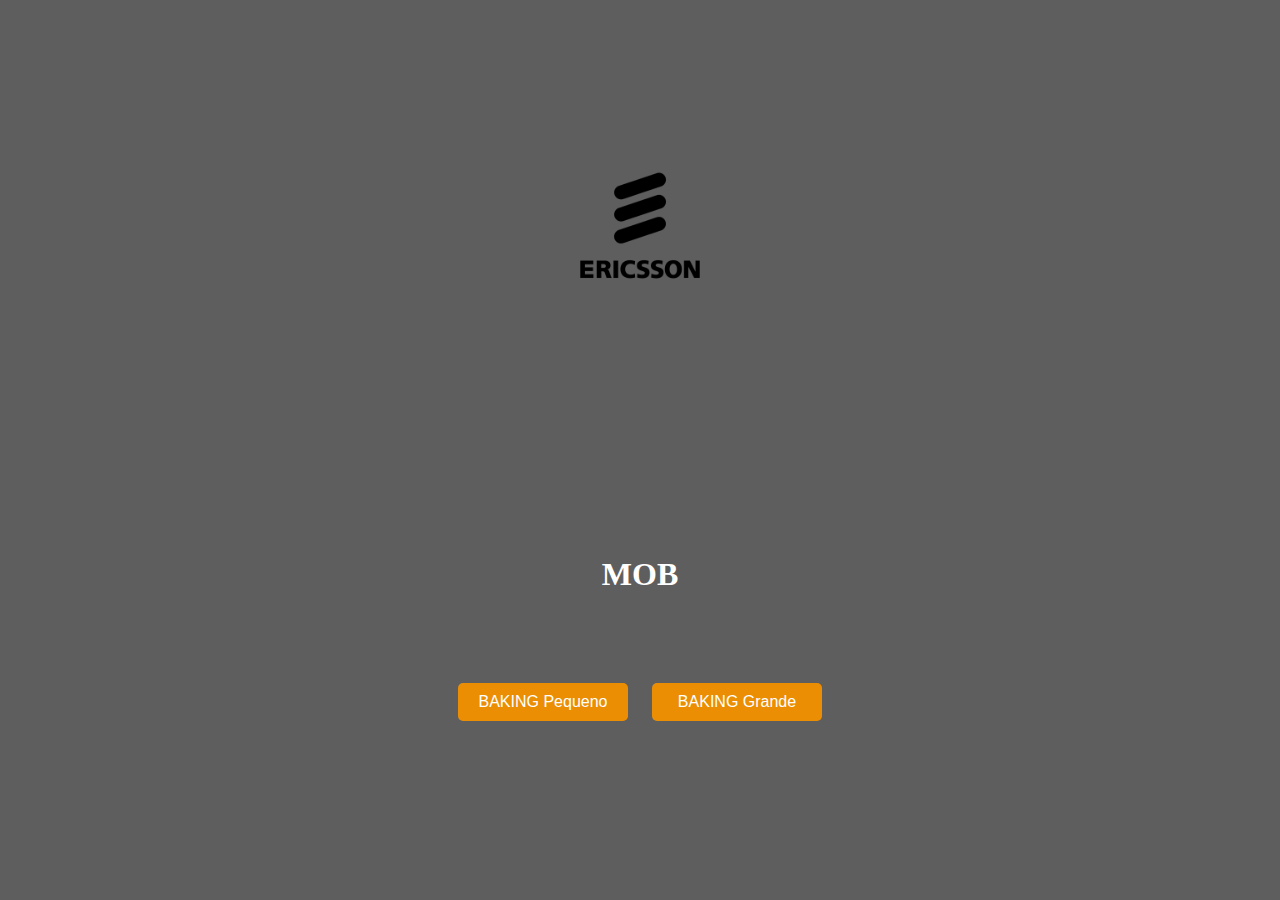
<file: index.html>
<!DOCTYPE html>
<html lang="pt-BR">
<head>
    <meta charset="UTF-8">
    <meta name="viewport" content="width=device-width, initial-scale=1.0">
    <link rel="stylesheet" href="css/index.css">
    <title>MOB</title>    
</head>
<body>
    <div>
        <img class="logo" src="img/Ericsson-Logo.png" alt="Logo">
        
    </div>
    <div>
        <h1>MOB</h1>
    </div>
    <div>   
      <button id="btn1" class="button" onclick="window.location.href = 'bakingSmall.html'">BAKING Pequeno</button>
      <button id="btn2" class="button" onclick="window.location.href = 'bakingBig.html'">BAKING Grande</button>
    </div>
    <script src="js/index.js" defer></script>
</body>
</html>
</file>
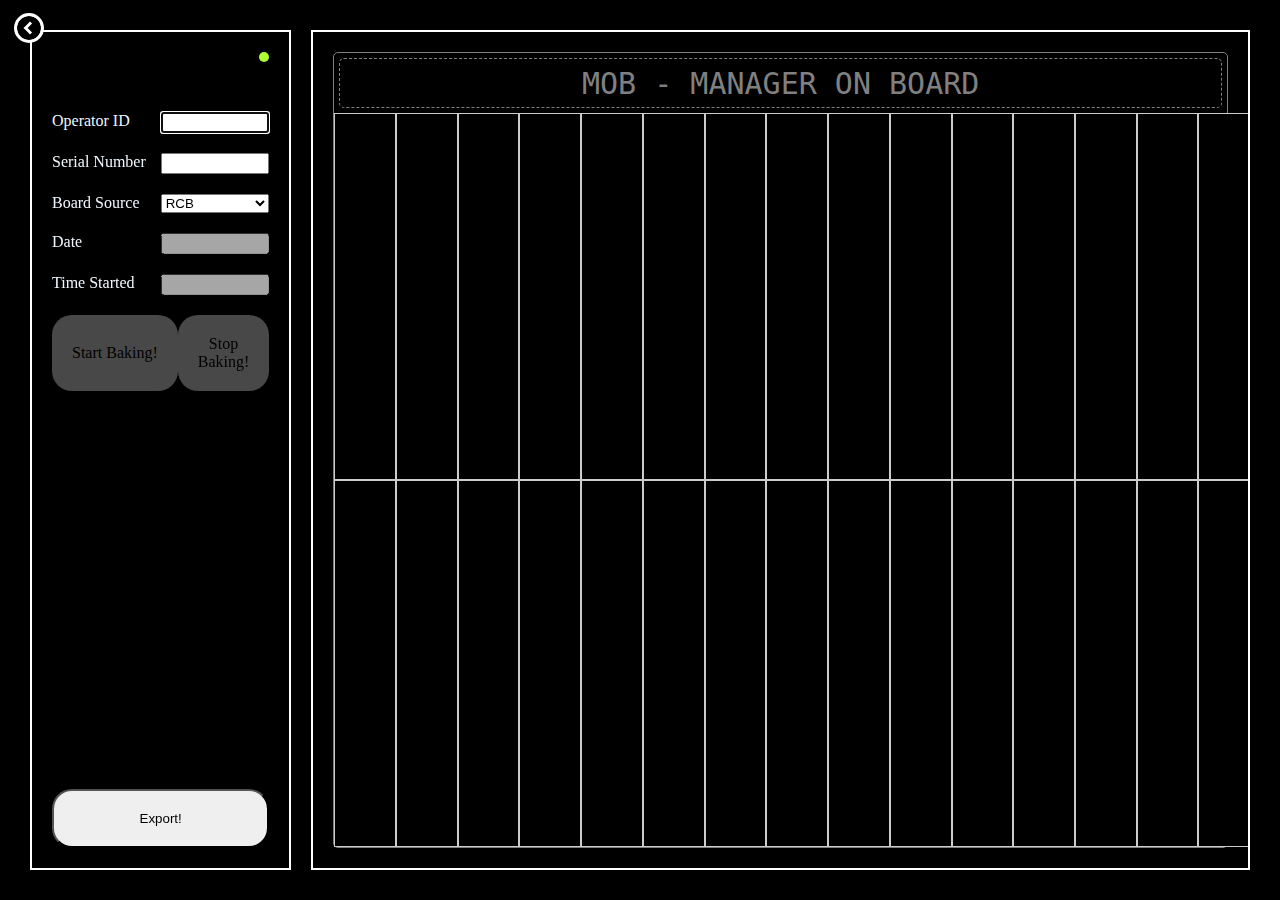
<file: bakingBig.html>
<!DOCTYPE html>
<html lang="pt-BR">

<head>
    <meta charset="UTF-8">
    <meta http-equiv="X-UA-Compatible" content="IE=edge">
    <meta name="viewport" content="width=device-width, initial-scale=1.0">
    <title>MOB - Baking Process</title>
    <link rel="stylesheet" href="css/style.css">
    <script type="text/javascript" src="js/scriptBig.js" defer></script>
    <script type="text/javascript" src="https://cdn.sheetjs.com/xlsx-0.18.12/package/dist/xlsx.mini.min.js"></script>
</head>

<body>
    <div id="wraper" class="wrapper">
        <div id="hideButton" class="rotated">
            <svg version="1.1" id="Capa_1" xmlns="http://www.w3.org/2000/svg" xmlns:xlink="http://www.w3.org/1999/xlink"
                x="0px" y="0px" viewBox="0 0 490 490" style="enable-background:new 0 0 490 490;" xml:space="preserve">
                <g>
                    <path d="M245,0C109.7,0,0,109.7,0,245s109.7,245,245,245s245-109.7,245-245S380.3,0,245,0z M315,287.7l-90.5,90.5l-42.7-42.7 l90.5-90.5l-90.5-90.5l42.7-42.7l90.5,90.5l42.7,42.7L315,287.7z" />
                </g>
            </svg>

        </div>


        <div class="formSection">

            <div class="statusRow">
                <div id="nameOfSlot" class="nameOfSlot"></div>
                <div id="statusOfSlot" class="statusOfSlot"></div>
            </div>


            <form id="mainForm" class="formContainer">
                <div class="formRow">
                    <label for="operatorName" class="formLabel">Operator ID</label>
                    <input type="text" autofocus required id="operatorName" class="formInput">
                </div>
                <div class="formRow">
                    <label for="boardSerialNumber" class="formLabel">Serial Number</label>
                    <input type="text" required id="boardSerialNumber" class="formInput">
                </div>
                <div class="formRow">
                    <label for="boardSource" class="formLabel">Board Source</label>
                    <select name="source" id="source">                        
                        <option value="FA">RCB</option>
                    </select>
                </div>
                <div class="formRow">
                    <label for="date" class="formLabel">Date</label>
                    <input type="text" id="date" class="formInput" disabled value="">
                </div>
                <div class="formRow">
                    <label for="time" class="formLabel">Time Started</label>
                    <input type="text" id="time" class="formInput" disabled value="">
                </div>

                <div class="formRow">
                    <input type="submit" id="saveButton" disabled class="saveButton" value="Start Baking!" />
                    <button id="stopButton" disabled class="saveButton">Stop Baking!</button>
                </div>

            </form>
            
            <div class="exportSection">
                <button id="exportButton">Export!</button>
            </div>

        </div>
        <div class="ovenSection">
            <div class="ovenSctructure">
                <div class="controls">MOB - MANAGER ON BOARD </div>             
                <div class="verticalSection">

                    <div class="vSlot" id="slot1">
                        <div class="nameSlot">SLOT 1</div>
                        <div class="boardSN" id="boardSN_slot1"></div>
                        <div class="timer"></div>
                    </div>
                    <div class="vSlot" id="slot2">
                        <div class="nameSlot">SLOT 2</div>
                        <div class="boardSN" id="boardSN_slot2"></div>
                        <div class="timer"></div>
                    </div>
                    <div class="vSlot" id="slot3">
                        <div class="nameSlot">SLOT 3</div>
                        <div class="boardSN" id="boardSN_slot3"></div>
                        <div class="timer"></div>
                    </div>
                    <div class="vSlot" id="slot4">
                        <div class="nameSlot">SLOT 4</div>
                        <div class="boardSN" id="boardSN_slot4"></div>
                        <div class="timer"></div>
                    </div>
                    <div class="vSlot" id="slot5">
                        <div class="nameSlot">SLOT 5</div>
                        <div class="boardSN" id="boardSN_slot5"></div>
                        <div class="timer"></div>
                    </div>
                    <div class="vSlot" id="slot6">
                        <div class="nameSlot">SLOT 6</div>
                        <div class="boardSN" id="boardSN_slot6"></div>
                        <div class="timer"></div>
                    </div>
                    <div class="vSlot" id="slot7">
                        <div class="nameSlot">SLOT 7</div>
                        <div class="boardSN" id="boardSN_slot7"></div>
                        <div class="timer"></div>
                    </div>
                    <div class="vSlot" id="slot8">
                        <div class="nameSlot">SLOT 8</div>
                        <div class="boardSN" id="boardSN_slot8"></div>
                        <div class="timer"></div>
                    </div>
                    <div class="vSlot" id="slot9">
                        <div class="nameSlot">SLOT 9</div>
                        <div class="boardSN" id="boardSN_slot9"></div>
                        <div class="timer"></div>
                    </div>
                    <div class="vSlot" id="slot10">
                        <div class="nameSlot">SLOT 10</div>
                        <div class="boardSN" id="boardSN_slot10"></div>
                        <div class="timer"></div>
                    </div>
                    <div class="vSlot" id="slot11">
                        <div class="nameSlot">SLOT 11</div>
                        <div class="boardSN" id="boardSN_slot11"></div>
                        <div class="timer"></div>
                    </div>
                    <div class="vSlot" id="slot12">
                        <div class="nameSlot">SLOT 12</div>
                        <div class="boardSN" id="boardSN_slot12"></div>
                        <div class="timer"></div>
                    </div>
                    <div class="vSlot" id="slot13">
                        <div class="nameSlot">SLOT 13</div>
                        <div class="boardSN" id="boardSN_slot13"></div>
                        <div class="timer"></div>
                    </div>
                    <div class="vSlot" id="slot14">
                        <div class="nameSlot">SLOT 14</div>
                        <div class="boardSN" id="boardSN_slot14"></div>
                        <div class="timer"></div>
                    </div>                               
                    <div class="vSlot" id="slot15">
                        <div class="nameSlot">SLOT 15</div>
                        <div class="boardSN" id="boardSN_slot15"></div>
                        <div class="timer"></div>
                    </div>
                    <div class="vSlot" id="slot16">
                        <div class="nameSlot">SLOT 16</div>
                        <div class="boardSN" id="boardSN_slot16"></div>
                        <div class="timer"></div>
                    </div>
                    <div class="vSlot" id="slot17">
                        <div class="nameSlot">SLOT 17</div>
                        <div class="boardSN" id="boardSN_slot17"></div>
                        <div class="timer"></div>
                    </div>
                    <div class="vSlot" id="slot18">
                        <div class="nameSlot">SLOT 18</div>
                        <div class="boardSN" id="boardSN_slot18"></div>
                        <div class="timer"></div>
                    </div>
                    <div class="vSlot" id="slot19">
                        <div class="nameSlot">SLOT 19</div>
                        <div class="boardSN" id="boardSN_slot19"></div>
                        <div class="timer"></div>
                    </div>
                    <div class="vSlot" id="slot20">
                        <div class="nameSlot">SLOT 20</div>
                        <div class="boardSN" id="boardSN_slot20"></div>
                        <div class="timer"></div>
                    </div>
                    <div class="vSlot" id="slot21">
                        <div class="nameSlot">SLOT 21</div>
                        <div class="boardSN" id="boardSN_slot21"></div>
                        <div class="timer"></div>
                    </div>
                    <div class="vSlot" id="slot22">
                        <div class="nameSlot">SLOT 22</div>
                        <div class="boardSN" id="boardSN_slot22"></div>
                        <div class="timer"></div>
                    </div>
                    <div class="vSlot" id="slot23">
                        <div class="nameSlot">SLOT 23</div>
                        <div class="boardSN" id="boardSN_slot23"></div>
                        <div class="timer"></div>
                    </div>
                    <div class="vSlot" id="slot24">
                        <div class="nameSlot">SLOT 24</div>
                        <div class="boardSN" id="boardSN_slot24"></div>
                        <div class="timer"></div>
                    </div>
                    
                </div>
                <div class="verticalSection">
                    
                    <div class="vSlot" id="slot25">
                        <div class="nameSlot">SLOT 25</div>
                        <div class="boardSN" id="boardSN_slot25"></div>
                        <div class="timer"></div>
                    </div>
                    <div class="vSlot" id="slot26">
                        <div class="nameSlot">SLOT 26</div>
                        <div class="boardSN" id="boardSN_slot26"></div>
                        <div class="timer"></div>
                    </div>
                    <div class="vSlot" id="slot27">
                        <div class="nameSlot">SLOT 27</div>
                        <div class="boardSN" id="boardSN_slot27"></div>
                        <div class="timer"></div>
                    </div>
                    <div class="vSlot" id="slot28">
                        <div class="nameSlot">SLOT 28</div>
                        <div class="boardSN" id="boardSN_slot28"></div>
                        <div class="timer"></div>
                    </div>
                    <div class="vSlot" id="slot29">
                        <div class="nameSlot">SLOT 29</div>
                        <div class="boardSN" id="boardSN_slot29"></div>
                        <div class="timer"></div>
                    </div>
                    <div class="vSlot" id="slot30">
                        <div class="nameSlot">SLOT 30</div>
                        <div class="boardSN" id="boardSN_slot30"></div>
                        <div class="timer"></div>
                    </div>
                    <div class="vSlot" id="slot31">
                        <div class="nameSlot">SLOT 31</div>
                        <div class="boardSN" id="boardSN_slot31"></div>
                        <div class="timer"></div>
                    </div>
                    <div class="vSlot" id="slot32">
                        <div class="nameSlot">SLOT 32</div>
                        <div class="boardSN" id="boardSN_slot32"></div>
                        <div class="timer"></div>
                    </div>
                    <div class="vSlot" id="slot33">
                        <div class="nameSlot">SLOT 33</div>
                        <div class="boardSN" id="boardSN_slot33"></div>
                        <div class="timer"></div>
                    </div>
                    <div class="vSlot" id="slot34">
                        <div class="nameSlot">SLOT 34</div>
                        <div class="boardSN" id="boardSN_slot34"></div>
                        <div class="timer"></div>
                    </div>
                    <div class="vSlot" id="slot35">
                        <div class="nameSlot">SLOT 35</div>
                        <div class="boardSN" id="boardSN_slot35"></div>
                        <div class="timer"></div>
                    </div>
                    <div class="vSlot" id="slot36">
                        <div class="nameSlot">SLOT 36</div>
                        <div class="boardSN" id="boardSN_slot36"></div>
                        <div class="timer"></div>
                    </div>
                    <div class="vSlot" id="slot37">
                        <div class="nameSlot">SLOT 37</div>
                        <div class="boardSN" id="boardSN_slot37"></div>
                        <div class="timer"></div>
                    </div>
                    <div class="vSlot" id="slot38">
                        <div class="nameSlot">SLOT 38</div>
                        <div class="boardSN" id="boardSN_slot38"></div>
                        <div class="timer"></div>
                    </div>                               
                    <div class="vSlot" id="slot39">
                        <div class="nameSlot">SLOT 39</div>
                        <div class="boardSN" id="boardSN_slot39"></div>
                        <div class="timer"></div>
                    </div> 
                    <div class="vSlot" id="slot40">
                        <div class="nameSlot">SLOT 40</div>
                        <div class="boardSN" id="boardSN_slot40"></div>
                        <div class="timer"></div>
                    </div>  
                    <div class="vSlot" id="slot41">
                        <div class="nameSlot">SLOT 41</div>
                        <div class="boardSN" id="boardSN_slot41"></div>
                        <div class="timer"></div>
                    </div>   
                    <div class="vSlot" id="slot42">
                        <div class="nameSlot">SLOT 42</div>
                        <div class="boardSN" id="boardSN_slot42"></div>
                        <div class="timer"></div>
                    </div>   
                    <div class="vSlot" id="slot43">
                        <div class="nameSlot">SLOT 43</div>
                        <div class="boardSN" id="boardSN_slot43"></div>
                        <div class="timer"></div>
                    </div> 
                    <div class="vSlot" id="slot44">
                        <div class="nameSlot">SLOT 44</div>
                        <div class="boardSN" id="boardSN_slot44"></div>
                        <div class="timer"></div>
                    </div> 
                    <div class="vSlot" id="slot45">
                        <div class="nameSlot">SLOT 45</div>
                        <div class="boardSN" id="boardSN_slot45"></div>
                        <div class="timer"></div>
                    </div> 
                    <div class="vSlot" id="slot46">
                        <div class="nameSlot">SLOT 46</div>
                        <div class="boardSN" id="boardSN_slot46"></div>
                        <div class="timer"></div>
                    </div>
                    <div class="vSlot" id="slot47">
                        <div class="nameSlot">SLOT 47</div>
                        <div class="boardSN" id="boardSN_slot47"></div>
                        <div class="timer"></div>
                    </div>
                    <div class="vSlot" id="slot48">
                        <div class="nameSlot">SLOT 48</div>
                        <div class="boardSN" id="boardSN_slot48"></div>
                        <div class="timer"></div>
                    </div> 
                </div>
            </div>
        </div>
    </div>

    <script src="js/scriptBig.js" defer></script>
    <script lang="javascript" src="https://cdn.sheetjs.com/xlsx-0.18.12/package/dist/xlsx.mini.min.js"></script>

</body>

</html>
</file>
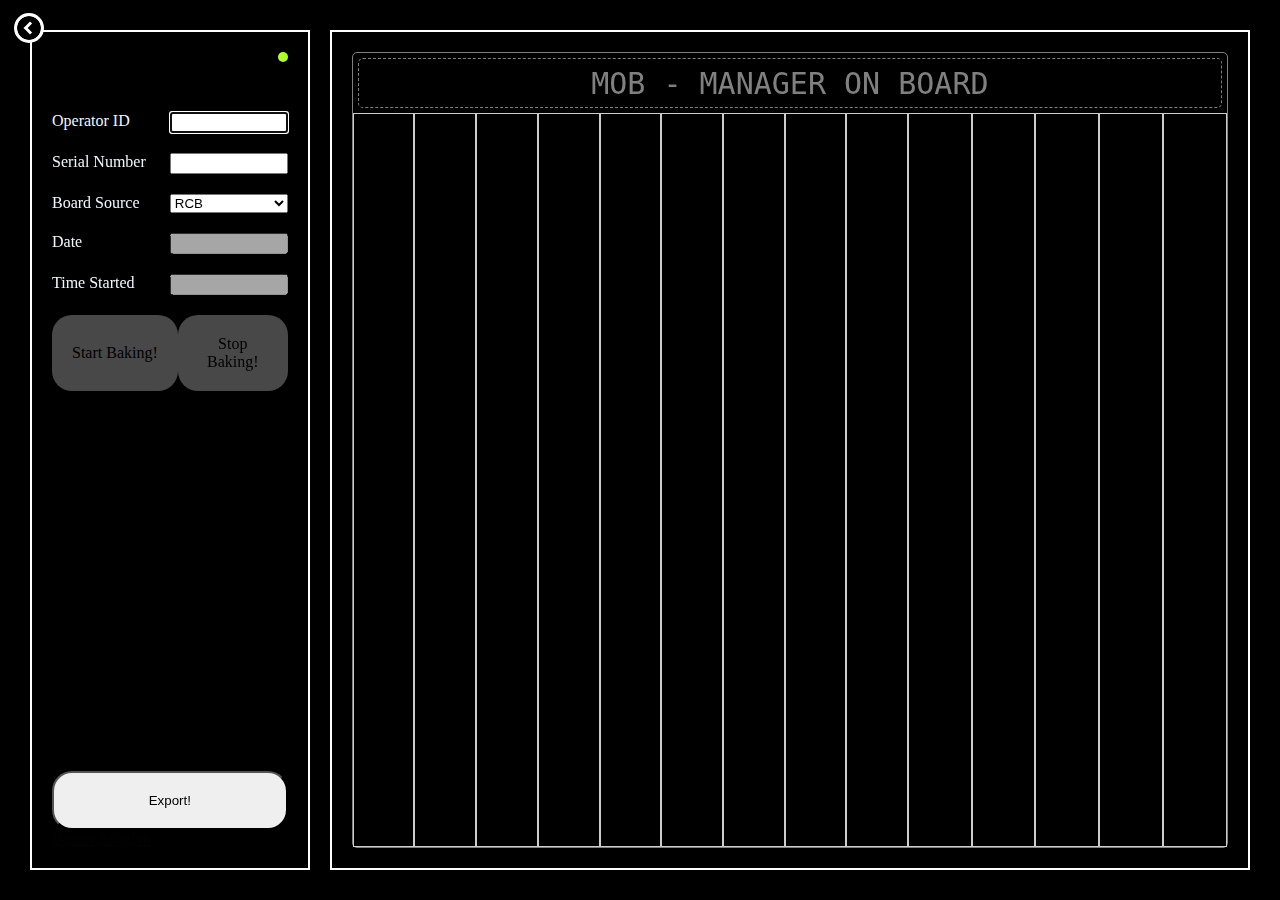
<file: bakingSmall.html>
<!DOCTYPE html>
<html lang="pt-BR">

<head>
    <meta charset="UTF-8">
    <meta http-equiv="X-UA-Compatible" content="IE=edge">
    <meta name="viewport" content="width=device-width, initial-scale=1.0">
    <title>MOB - Baking Process</title>
    <link rel="stylesheet" href="css/style.css">
    <script type="text/javascript" src="js/scriptSmall.js" defer></script>
    <script type="text/javascript" src="https://cdn.sheetjs.com/xlsx-0.18.12/package/dist/xlsx.mini.min.js"></script>
</head>

<body>
    <div id="wraper" class="wrapper">
        <div id="hideButton" class="rotated">
            <svg version="1.1" id="Capa_1" xmlns="http://www.w3.org/2000/svg" xmlns:xlink="http://www.w3.org/1999/xlink"
                x="0px" y="0px" viewBox="0 0 490 490" style="enable-background:new 0 0 490 490;" xml:space="preserve">
                <g>
                    <path d="M245,0C109.7,0,0,109.7,0,245s109.7,245,245,245s245-109.7,245-245S380.3,0,245,0z M315,287.7l-90.5,90.5l-42.7-42.7 l90.5-90.5l-90.5-90.5l42.7-42.7l90.5,90.5l42.7,42.7L315,287.7z" />
                </g>
            </svg>

        </div>


        <div class="formSection">

            <div class="statusRow">
                <div id="nameOfSlot" class="nameOfSlot"></div>
                <div id="statusOfSlot" class="statusOfSlot"></div>
            </div>


            <form id="mainForm" class="formContainer">
                <div class="formRow">
                    <label for="operatorName" class="formLabel">Operator ID</label>
                    <input type="text" autofocus required id="operatorName" class="formInput">
                </div>
                <div class="formRow">
                    <label for="boardSerialNumber" class="formLabel">Serial Number</label>
                    <input type="text" required id="boardSerialNumber" class="formInput">
                </div>
                <div class="formRow">
                    <label for="boardSource" class="formLabel">Board Source</label>
                    <select name="source" id="source">                        
                        <option value="FA">RCB</option>
                    </select>
                </div>
                <div class="formRow">
                    <label for="date" class="formLabel">Date</label>
                    <input type="text" id="date" class="formInput" disabled value="">
                </div>
                <div class="formRow">
                    <label for="time" class="formLabel">Time Started</label>
                    <input type="text" id="time" class="formInput" disabled value="">
                </div>

                <div class="formRow">
                    <input type="submit" id="saveButton" disabled class="saveButton" value="Start Baking!" />
                    <button id="stopButton" disabled class="saveButton">Stop Baking!</button>
                </div>

            </form>

            <div class="exportSection">
                <button id="exportButton">Export!</button>
            </div>
            <div>
                <a href="const filePath = path.join(__dirname, 'D:\\PRODUCTION_OPERATION\\5-REPAIR CENTER\\02-Pessoas\\02.11-Fabio A\\Home\\control baking\\control baking\\Database\\Report.xlsx');
                " download="Report.xlsx">Baixar Arquivo</a>
            </div>

        </div>
        <div class="ovenSection">
            <div class="ovenSctructure">
                <div class="controls">MOB - MANAGER ON BOARD </div>
             
                <div class="verticalSection">

                    <div class="vSlot" id="slot1">
                        <div class="nameSlot">SLOT 1</div>
                        <div class="boardSN" id="boardSN_slot1"></div>
                        <div class="timer"></div>
                    </div>
                    <div class="vSlot" id="slot2">
                        <div class="nameSlot">SLOT 2</div>
                        <div class="boardSN" id="boardSN_slot2"></div>
                        <div class="timer"></div>
                    </div>
                    <div class="vSlot" id="slot3">
                        <div class="nameSlot">SLOT 3</div>
                        <div class="boardSN" id="boardSN_slot3"></div>
                        <div class="timer"></div>
                    </div>
                    <div class="vSlot" id="slot4">
                        <div class="nameSlot">SLOT 4</div>
                        <div class="boardSN" id="boardSN_slot4"></div>
                        <div class="timer"></div>
                    </div>
                    <div class="vSlot" id="slot5">
                        <div class="nameSlot">SLOT 5</div>
                        <div class="boardSN" id="boardSN_slot5"></div>
                        <div class="timer"></div>
                    </div>
                    <div class="vSlot" id="slot6">
                        <div class="nameSlot">SLOT 6</div>
                        <div class="boardSN" id="boardSN_slot6"></div>
                        <div class="timer"></div>
                    </div>
                    <div class="vSlot" id="slot7">
                        <div class="nameSlot">SLOT 7</div>
                        <div class="boardSN" id="boardSN_slot7"></div>
                        <div class="timer"></div>
                    </div>
                    <div class="vSlot" id="slot8">
                        <div class="nameSlot">SLOT 8</div>
                        <div class="boardSN" id="boardSN_slot8"></div>
                        <div class="timer"></div>
                    </div>
                    <div class="vSlot" id="slot9">
                        <div class="nameSlot">SLOT 9</div>
                        <div class="boardSN" id="boardSN_slot9"></div>
                        <div class="timer"></div>
                    </div>
                    <div class="vSlot" id="slot10">
                        <div class="nameSlot">SLOT 10</div>
                        <div class="boardSN" id="boardSN_slot10"></div>
                        <div class="timer"></div>
                    </div>
                    <div class="vSlot" id="slot11">
                        <div class="nameSlot">SLOT 11</div>
                        <div class="boardSN" id="boardSN_slot11"></div>
                        <div class="timer"></div>
                    </div>
                    <div class="vSlot" id="slot12">
                        <div class="nameSlot">SLOT 12</div>
                        <div class="boardSN" id="boardSN_slot12"></div>
                        <div class="timer"></div>
                    </div>
                    <div class="vSlot" id="slot13">
                        <div class="nameSlot">SLOT 13</div>
                        <div class="boardSN" id="boardSN_slot13"></div>
                        <div class="timer"></div>
                    </div>
                    <div class="vSlot" id="slot14">
                        <div class="nameSlot">SLOT 14</div>
                        <div class="boardSN" id="boardSN_slot14"></div>
                        <div class="timer"></div>
                    </div>                               

                </div><!-- fim dos slots -->
            </div>
        </div>
    </div>

    <script src="js/scriptSmall.js" defer></script>
    <script lang="javascript" src="https://cdn.sheetjs.com/xlsx-0.18.12/package/dist/xlsx.mini.min.js"></script>

</body>

</html>
</file>
<file: css/index.css>
body {
    background: #5f5e5e;
    display: flex;
    justify-content: center;
    align-items: center;
    flex-direction: column;
    height: 100vh;
    margin: 0;
}

.button {
    width: 170px;
    padding: 10px 20px;
    margin: 10px;
    border: none;
    background-color: #eb8e03;
    color: white;
    font-size: 16px;
    cursor: pointer;
    border-radius: 5px;
}


.button:hover {
    background-color: #f1d194f3;
}


.logo {
    width: 200px; /* Defina a largura desejada para o logo */
    margin-bottom: 20px;   
    color: white;

}
h1 {
    width: 200px; 
    margin-top: 250px;
    margin-bottom: 80px;   
    color: white;
    text-align: center;
}
</file>
<file: css/style.css>
/* #region general Settings */

* {
    box-sizing: border-box;
    color: rgb(3, 3, 3);
}

body {
    margin: 0;
}


#hideButton {
    position: fixed;
    left: 4px;
    top: 3px;
    width: 30px;
    height: 30px;
    padding: 0;
    border: none;
}


#hideButton>svg{
    width: 30px;
    height: 30px;
    border: 3px solid white;
    border-radius: 50%;
    background: white;
    cursor: pointer;
    transform: rotate(180deg);
}

#wraper.hideSidebar #hideButton>svg{
    transform: rotate(0deg);
}


#hideButton>svg:hover{
    background: black;
}
#hideButton>svg:hover path{
    fill: white;
}

.wrapper {
    background-color: black;
    padding: 20px;
    display: flex;
    height: 100vh;
    width: 100vw;
    overflow: hidden;
    justify-content: space-between;
}

.wrapper>div {
    border: 2px solid white;
    margin: 10px;
    padding: 20px;
}

/* #endregion */





/* #region form Section */
#wraper.hideSidebar>.formSection {
    display: none;
}


.formSection {
    flex-grow: 1;
    display: flex;
    flex-direction: column;
}

.statusRow {
    display: flex;
    justify-content: space-between;
}

.statusOfSlot {
    margin-bottom: 50px;
    background-color: greenyellow;
    color: black;
    padding: 5px;
    border-radius: 5px;
}

.formRow {
    display: flex;
    justify-content: space-between;
    margin-bottom: 20px;
}

#source {
    color: #000000;
    width: 50%;
  }

.formLabel {
    margin-right: 10px;
    color: aliceblue;
}

.formInput {
    width: 50%;
    color: #030303;
}

.saveButton {
    color: black;
    padding: 20px;
    border-radius: 20px;
    border: none;
    font: inherit;
    outline: inherit;
}

.saveButton:not(:disabled) {
    cursor: pointer;
}

.IDLE{
    background-color: black;
}
.IDLE>.timer{
    display: none;
}

.BAKING{
    background-color: yellow;
}

.READY{
    background-color: green;
}

.OVERBAKED{
    background-color: red;
}

.selected{
    border: 5px solid cornflowerblue !important;
}

.exportSection{
    flex-grow: 1;
    display: flex;
    flex-direction: column;
    justify-content: flex-end;
}
#exportButton{
    color: black;
    cursor: pointer;
    padding: 20px;
    border-radius: 20px;
}

/* #endregion */

/*#region oven Section */
.ovenSection {
    flex-grow: 2;
    overflow-x: auto; /* Adicione rolagem vertical quando necessário */
}


.ovenSctructure {
    border: 1px solid gray;
    border-radius: 5px;
    height: 100%;
    display: flex;
    flex-direction: column;
   
}

.controls {
    display: flex;
    justify-content: center;
    align-items: center;
    color: gray;
    font-size: 30px;
    font-family: monospace;
    margin: 5px;
    border: 1px dashed gray;
    height: 50px;
    border-radius: 5px;
}

   

.verticalSection {
    border-radius: 5px;
    display: flex;
    flex-grow: 20;   
    color: #ffffff;
}

/* Posicionamento dos elementos na div do slot */
.vSlot {
     display: flex; 
    flex-direction: column; 
    align-items: center;
    justify-content: space-between;
    height: auto; /* Ajuste conforme necessário */
    padding: 10px;
    border: 1px solid #ccc;
    cursor: pointer;
    position: relative;
}

/* Estilo para o timer (tempo) na parte superior */
.timer {
    
    order: 2;
    margin-bottom: 5px;
    background-color: rgba(0, 0, 0, 0.7);
    padding: 3px 10px;
    border-radius: 5px;
    font-size: 12px;
    color: white;
    cursor: pointer;
    position: relative;
}

/* Estilo para o número de série do Board com orientação vertical */
.boardSN-vertical {
    order: 1;
    writing-mode: vertical-rl;
    text-orientation: mixed;
    text-align: center;
    font-size: 14px;
 
    color:black;
}

/* Estilo para o nome do slot na parte inferior */
.nameSlot {
    order: 3;
    text-align: center;
    font-size: 16px;
    color:black;
}
</file>
